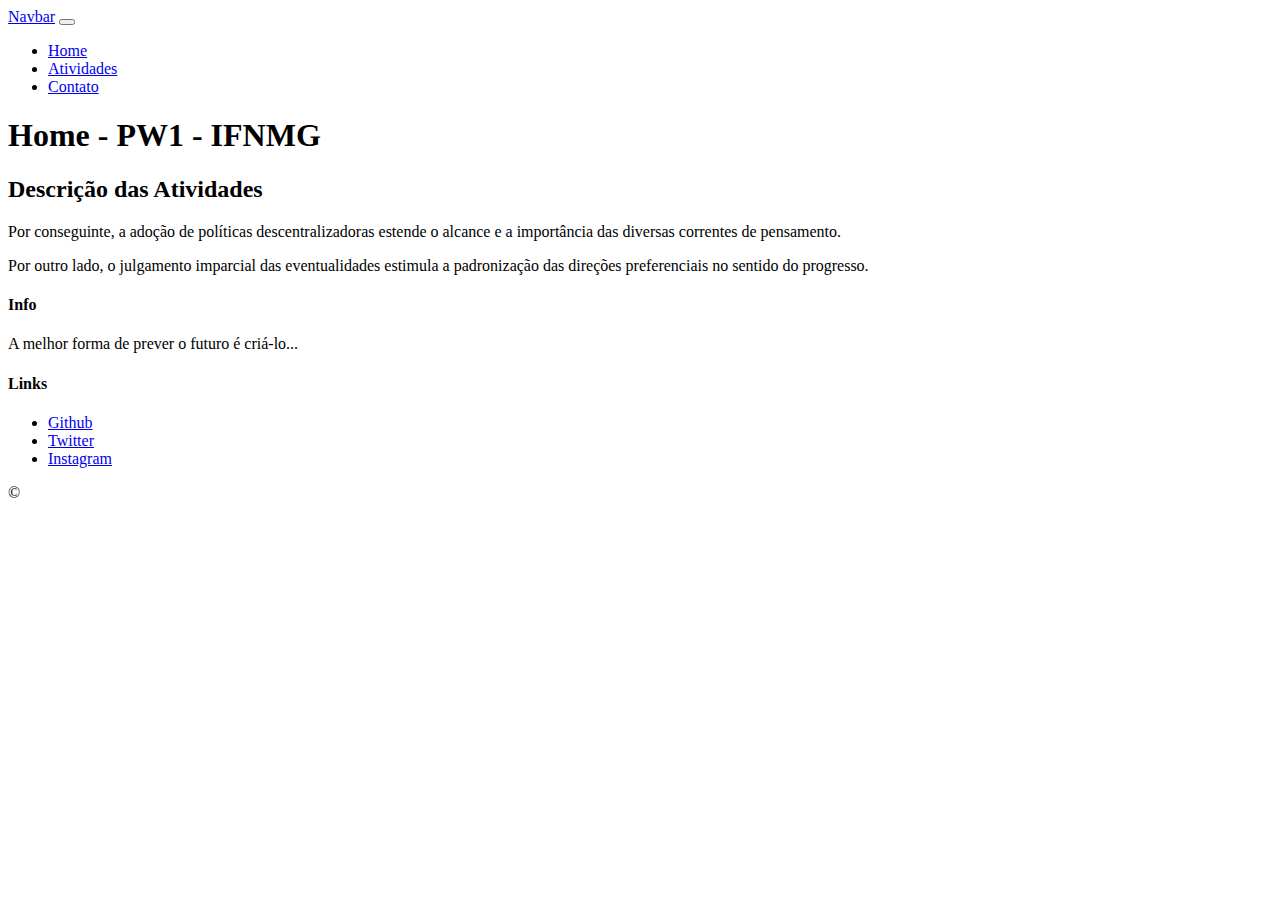
<file: index.html>
<html>
  <head>
 
    <meta charset="UTF-8">   
    <title>Home</title> 
    <link href="https://cdn.jsdelivr.net/npm/bootstrap@5.1.3/dist/css/bootstrap.min.css" rel="stylesheet" integrity="sha384-1BmE4kWBq78iYhFldvKuhfTAU6auU8tT94WrHftjDbrCEXSU1oBoqyl2QvZ6jIW3" crossorigin="anonymous">
    
   
   
     
    
  </head>  
  <body>
    <div class="container">
    <nav class="navbar navbar-expand-lg navbar-light bg-light">
    <div class="container-fluid">
      <a class="navbar-brand" href="#">Navbar</a>
      <button class="navbar-toggler" type="button" data-bs-toggle="collapse" data-bs-target="#navbarSupportedContent" aria-controls="navbarSupportedContent" aria-expanded="false" aria-label="Toggle navigation">
        <span class="navbar-toggler-icon"></span>
      </button>
      <div class="collapse navbar-collapse" id="navbarSupportedContent">
        <ul class="navbar-nav me-auto mb-2 mb-lg-0">
          <li class="nav-item">
            <a class="nav-link active" aria-current="page" href="#">Home</a>
          </li>
          <li class="nav-item">
            <a class="nav-link" href="#">Atividades</a>
          </li>
          <li class="nav-item">
          <a class="nav-link" href="#">Contato</a>
        </li>
        </ul>
      </div>
    </div>
  </nav>
      <header class="page-header">
        <h1>Home - PW1 - IFNMG</h1>
      </header>
      <div class="row">
        <div role="main" class="col-md-8">
          <h2>Descrição das Atividades</h2>
          <p>Por conseguinte, a adoção de políticas descentralizadoras estende o alcance e a importância das diversas correntes de pensamento.</p>
          <p>Por outro lado, o julgamento imparcial das eventualidades estimula a padronização das direções preferenciais no sentido do progresso.</p>
        </div>
        </div>
      </div>
      <aside role="complementary" class="col-md-4">
        <div class="panel panel- default">
          <div class="panel-bady"> 
            <h4>Info</h4>
            <p>A melhor forma de prever o futuro é criá-lo...</p>
          </div>  
        </div> 
        <div class="panel panel-default">
        </div>
        <h4>Links</h4>
        <ul class="list-unstyled">
          <li><a href="#">Github</a></li>
          <li><a href="#">Twitter</a></li>
          <li><a href="#">Instagram</a></li>

        </ul>
        </div>
        </div>
        </div>
      </aside>
      <footer>
        <p class="text-muted">&copy;</p>
      </footer>
    </div>
   
  </body> 
</html>
</file>
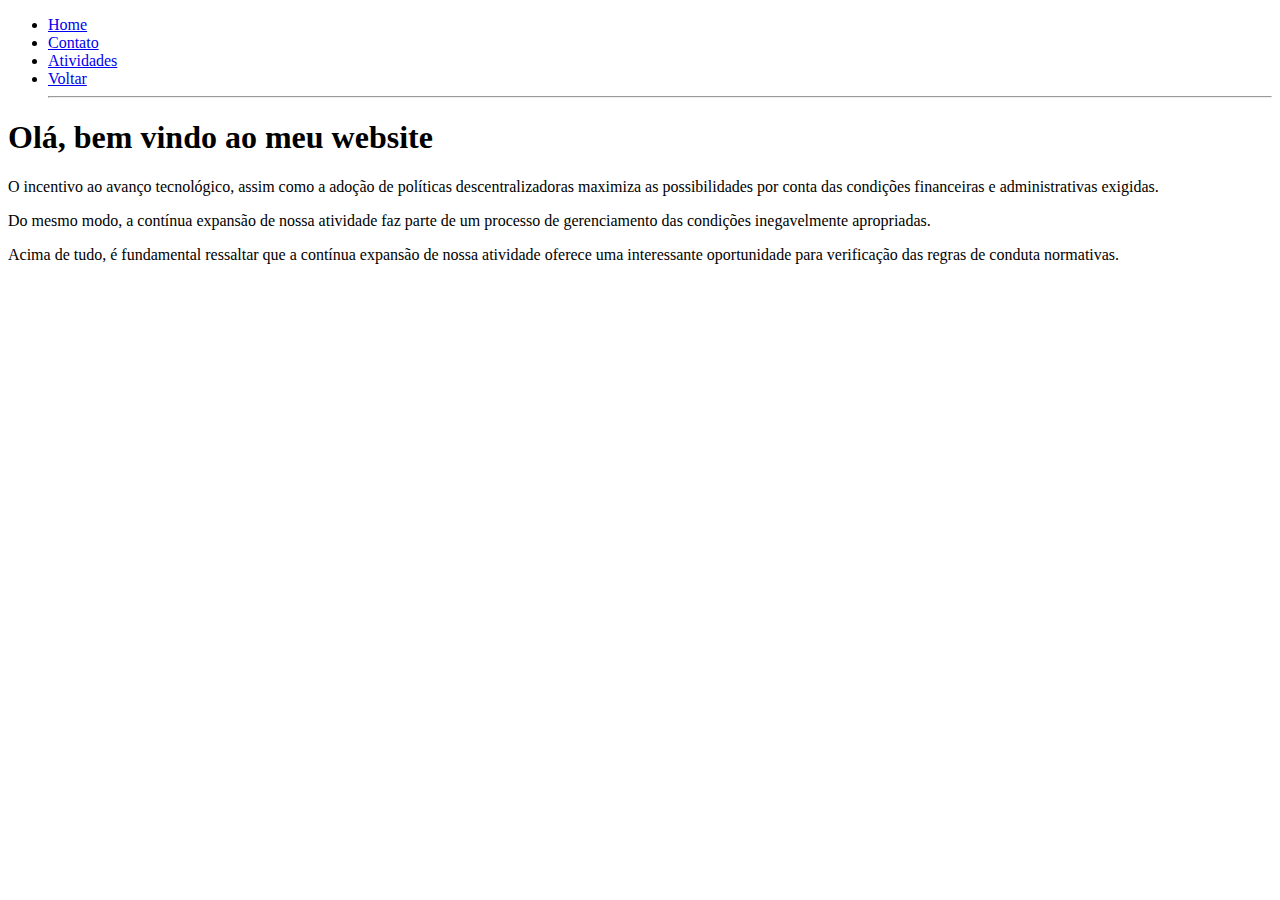
<file: avaliacoes/atividade1/index.html>
<!DOCTYPE html>
<html lang="en">
<head>
    <meta charset="UTF-8">
    <title>Home</title>
</head>
<body>
    <ul>
        <li><a href="index.html">Home</a>
        </li>
        <li> <a href="contato.html">Contato</a></li>
        <li> <a href="atividades.html">Atividades</a></li>
        <li><a href="../index.html">Voltar</a></li>
        <hr/>
    </ul>
        <h1>Olá, bem vindo ao meu website</h1>
        <p> O incentivo ao avanço tecnológico, assim como a adoção de políticas descentralizadoras maximiza
        as  possibilidades por conta das condições financeiras e administrativas exigidas.</p>
        <p>Do mesmo modo, a contínua expansão de nossa atividade faz parte de um processo de gerenciamento 
            das condições inegavelmente apropriadas.</p>
        <p>Acima de tudo, é fundamental ressaltar que a contínua expansão de nossa atividade oferece uma
            interessante oportunidade para verificação das regras de conduta normativas.</p>
        
</body>
</html>
</file>
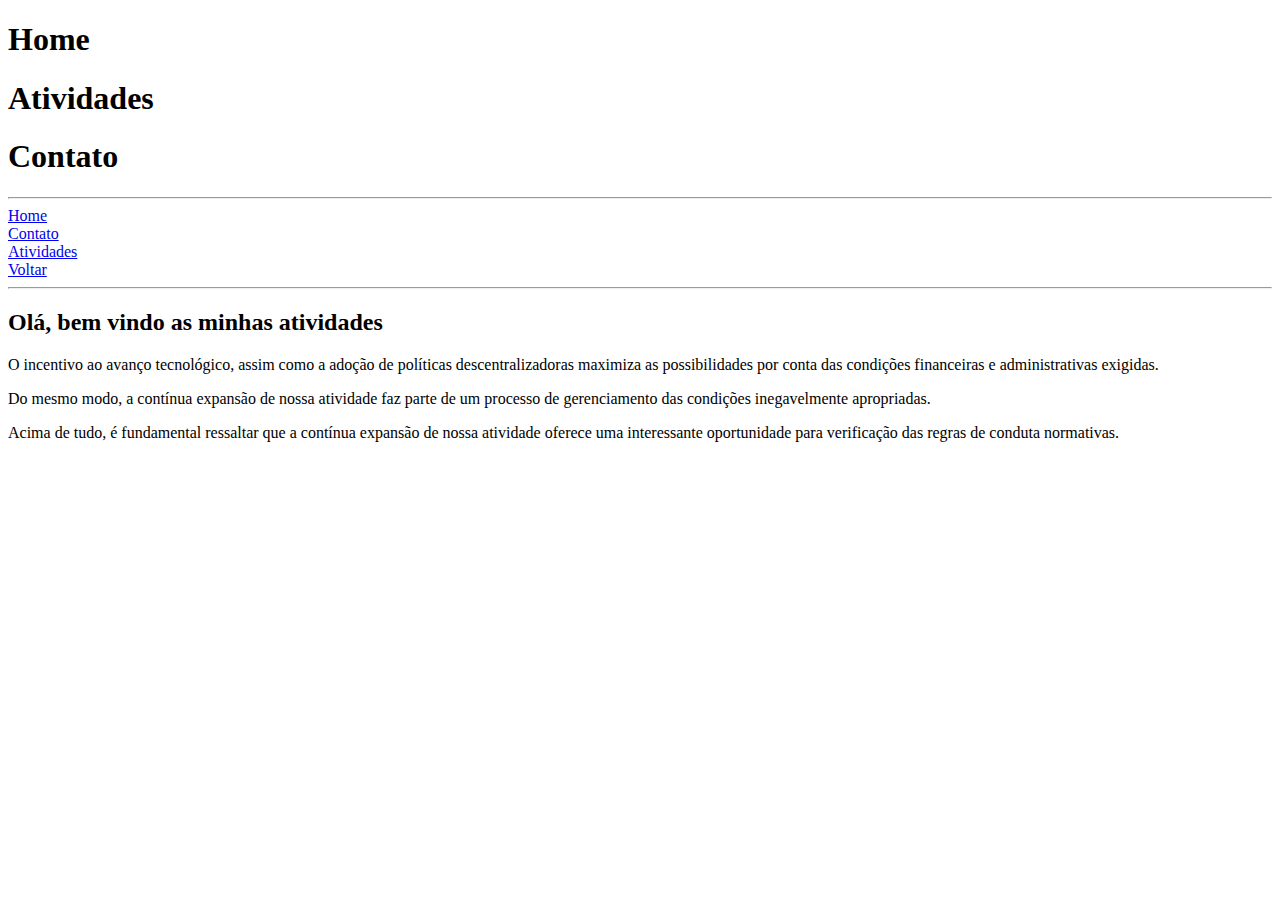
<file: avaliacoes/atividade2/index.html>
<!DOCTYPE html>
<html lang="en">
<head>
    <meta charset="UTF-8">
    <title>Home</title>
</head>
<body>
<header>
<h1>Home</h1>
<h1>Atividades</h1> 
<h1>Contato</h1>
</header>
<hr
    <ul>
        <li><a href="index.html">Home</a>
        </li>
        <li> <a href="contato.html">Contato</a></li>
        <li> <a href="atividades.html">Atividades</a></li>
        <li><a href="../index.html">Voltar</a></li>
        <hr/>
    </ul> 
    
    <main>
    <h2>Olá, bem vindo as minhas atividades</h2>
   <p> O incentivo ao avanço tecnológico, assim como a adoção de políticas descentralizadoras maximiza
   as  possibilidades por conta das condições financeiras e administrativas exigidas.</p>
   <p>Do mesmo modo, a contínua expansão de nossa atividade faz parte de um processo de gerenciamento 
       das condições inegavelmente apropriadas.</p>
   <p>Acima de tudo, é fundamental ressaltar que a contínua expansão de nossa atividade oferece uma
       interessante oportunidade para verificação das regras de conduta normativas.</p>
      
   </main>
</body>
</html>
</file>
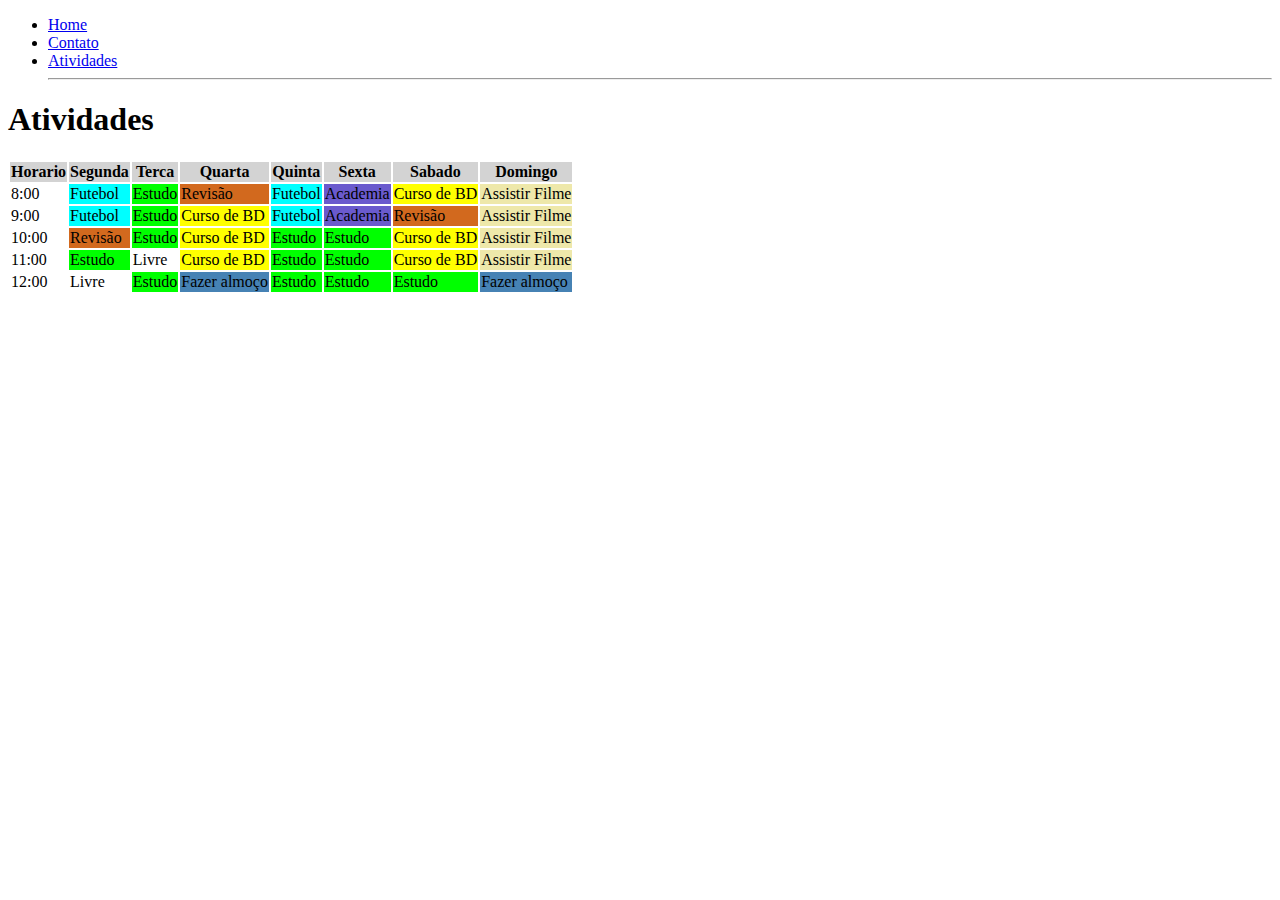
<file: avaliacoes/atividade1/atividades.html>
<!DOCTYPE html>
<html lang="en"> 
<head>
    <meta charset="UTF-8">
    <title>Atividades</title>  
</head>
<body>
    <ul>
        <li><a href="index.html">Home</a>
        </li>
        <li> <a href="contato.html">Contato</a></li>
        <li> <a href="atividades.html">Atividades</a></li>
        <hr/>
    </ul> 

<h1>Atividades</h1>
    <table> 
        <tr bgcolor="D3D3D3">
            <th>Horario</th>
            <th>Segunda</th>
            <th>Terca</th>
            <th>Quarta</th>
            <th>Quinta</th>
            <th>Sexta</th>
            <th>Sabado</th>
            <th>Domingo</th>
        </tr>

        <tr>
            <td>8:00</td> 
           <td bgcolor="00FFFF">Futebol</td>
           <td bgcolor="00FF00">Estudo</td>
           <td bgcolor="D2691E">Revisão</td>
           <td bgcolor="00FFFF">Futebol</td>
           <td bgcolor="6A5ACD">Academia</td>
           <td bgcolor="FFFF00">Curso de BD</td>
           <td bgcolor="EEE8AA">Assistir Filme</td>
        </tr>

        <tr>
            <td>9:00</td>
            <td bgcolor="00FFFF">Futebol</td>
            <td bgcolor="00FF00">Estudo</td>
            <td bgcolor="FFFF00">Curso de BD</td>
            <td bgcolor="00FFFF">Futebol</td>
            <td bgcolor="6A5ACD">Academia</td>
            <td bgcolor="D2691E">Revisão</td>
            <td bgcolor="EEE8AA">Assistir Filme</td>
        </tr>

        <tr>
            <td>10:00</td> 
            <td bgcolor="D2691E">Revisão</td>
            <td bgcolor="00FF00">Estudo</td>
            <td bgcolor="FFFF00">Curso de BD</td>
            <td bgcolor="00FF00">Estudo</td>
            <td bgcolor="00FF00">Estudo</td>
            <td bgcolor="FFFF00">Curso de BD</td>
            <td bgcolor="EEE8AA">Assistir Filme</td>
            
        </tr>

        <tr>
            <td>11:00</td>
            <td bgcolor="00FF00">Estudo</td>
            <td>Livre</td>
            <td bgcolor="FFFF00">Curso de BD</td>
            <td bgcolor="00FF00">Estudo</td>
            <td bgcolor="00FF00">Estudo</td>
            <td bgcolor="FFFF00">Curso de BD</td>
            <td bgcolor="EEE8AA">Assistir Filme</td>
        </tr>

        <tr>
            <td>12:00</td>
            <td>Livre</td>
            <td bgcolor="00FF00">Estudo</td>
            <td bgcolor="4682B4">Fazer almoço</td>
            <td bgcolor="00FF00">Estudo</td>
            <td bgcolor="00FF00">Estudo</td>
            <td bgcolor="00FF00">Estudo</td>
            <td bgcolor="4682B4">Fazer almoço</td>
        </tr>
        
        

        
        
    </table>

</body>
</html>
</file>
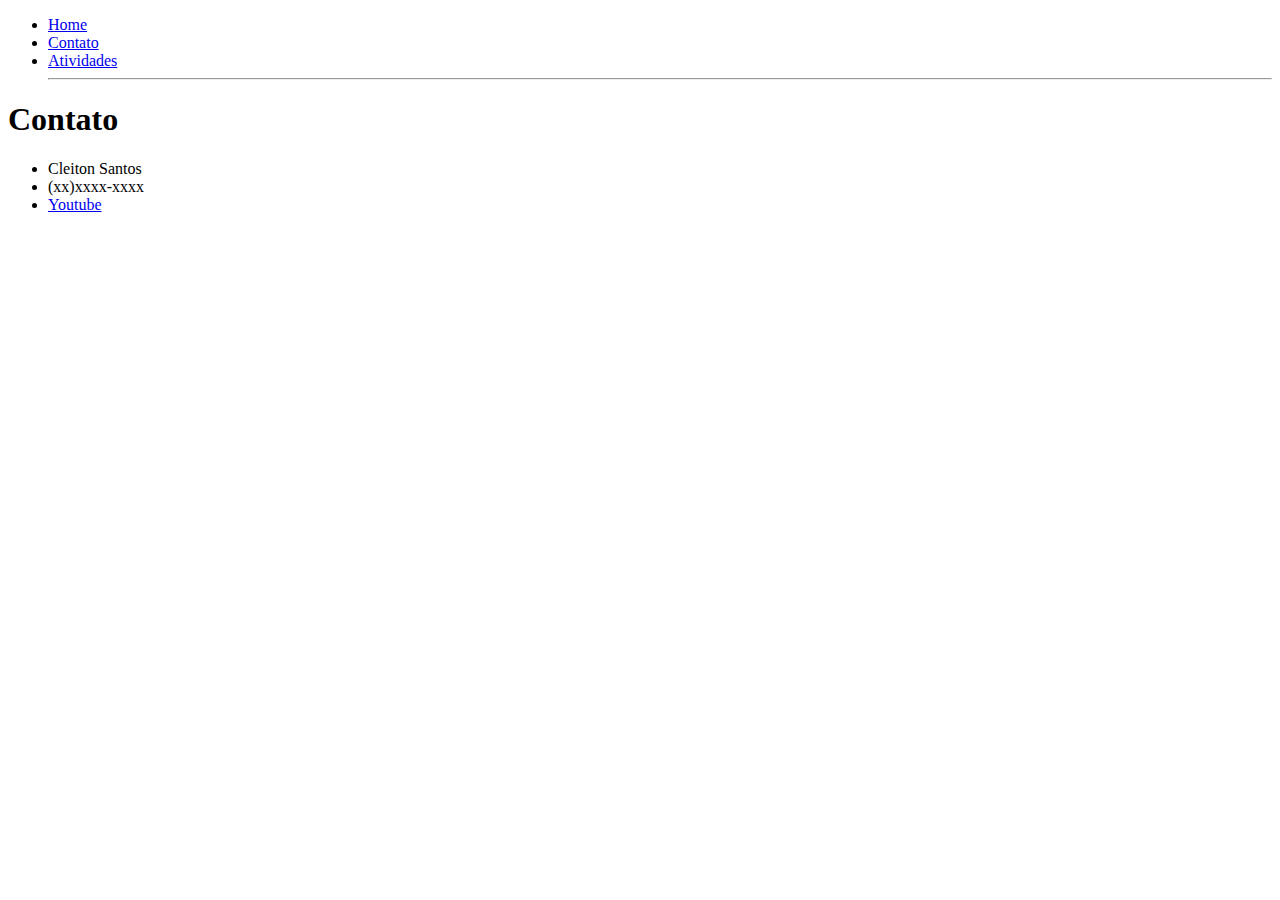
<file: avaliacoes/atividade1/contato.html>
<!DOCTYPE html>
<html lang="en">
<head>
    <meta charset="UTF-8">
    <title>Document</title>
</head> 
<body>
    <ul>
        <li><a href="index.html">Home</a>
        </li> 
        <li> <a href="contato.html">Contato</a></li>
        <li> <a href="atividades.html">Atividades</a></li>
        <hr/>
    </ul>
    <h1>Contato</h1>
    <ul>
        <li >Cleiton Santos</li>
        <li>(xx)xxxx-xxxx</li>
        <li><a href="https://youtu.be/KX3GLDvKJzI">Youtube</a></li>
       
    </ul>
</body> 
</html>
</file>
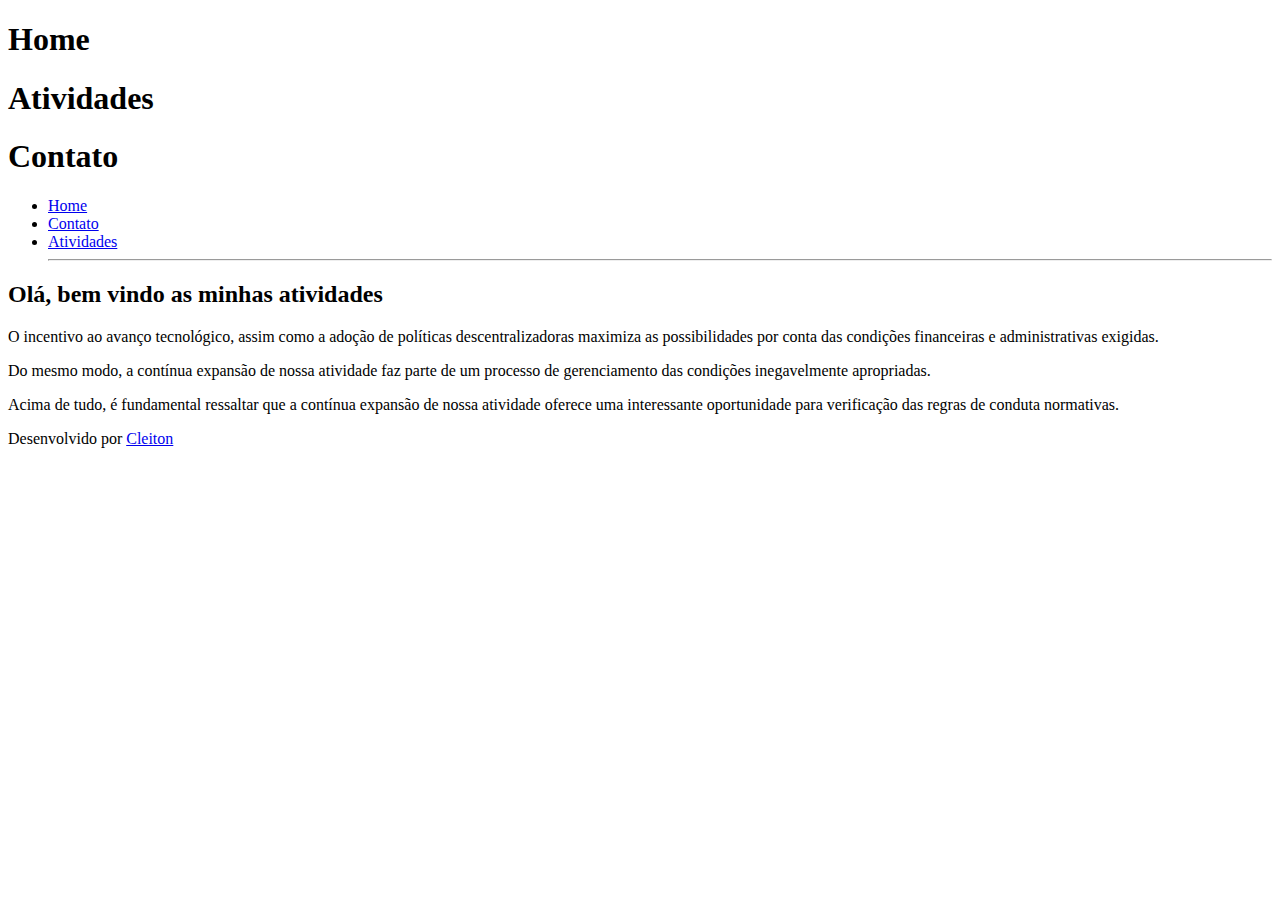
<file: avaliacoes/atividade2/atividades.html>
<!DOCTYPE html>
<html lang="en"> 
<head>
    <meta charset="UTF-8"> 
    <title>Atividades</title>  
</head>
<body>
    <header>
        <h1>Home</h1>
        <h1>Atividades</h1>
        <h1>Contato</h1>
    </header>
    <ul>
        <li><a href="index.html">Home</a>
        </li>
        <li> <a href="contato.html">Contato</a></li>
        <li> <a href="atividades.html">Atividades</a></li>
        <hr/>
    </ul> 
    <main>
    <h2>Olá, bem vindo as minhas atividades</h2>
   <p> O incentivo ao avanço tecnológico, assim como a adoção de políticas descentralizadoras maximiza
   as  possibilidades por conta das condições financeiras e administrativas exigidas.</p>
   <p>Do mesmo modo, a contínua expansão de nossa atividade faz parte de um processo de gerenciamento 
       das condições inegavelmente apropriadas.</p>
   <p>Acima de tudo, é fundamental ressaltar que a contínua expansão de nossa atividade oferece uma
       interessante oportunidade para verificação das regras de conduta normativas.</p>
      
   </main> 

    <footer>
    <p>Desenvolvido por <a href="https://github.com/cleitomarinho25/Atvdd---3"> Cleiton</a></p>
    </footer>



</body>
</html>
</file>
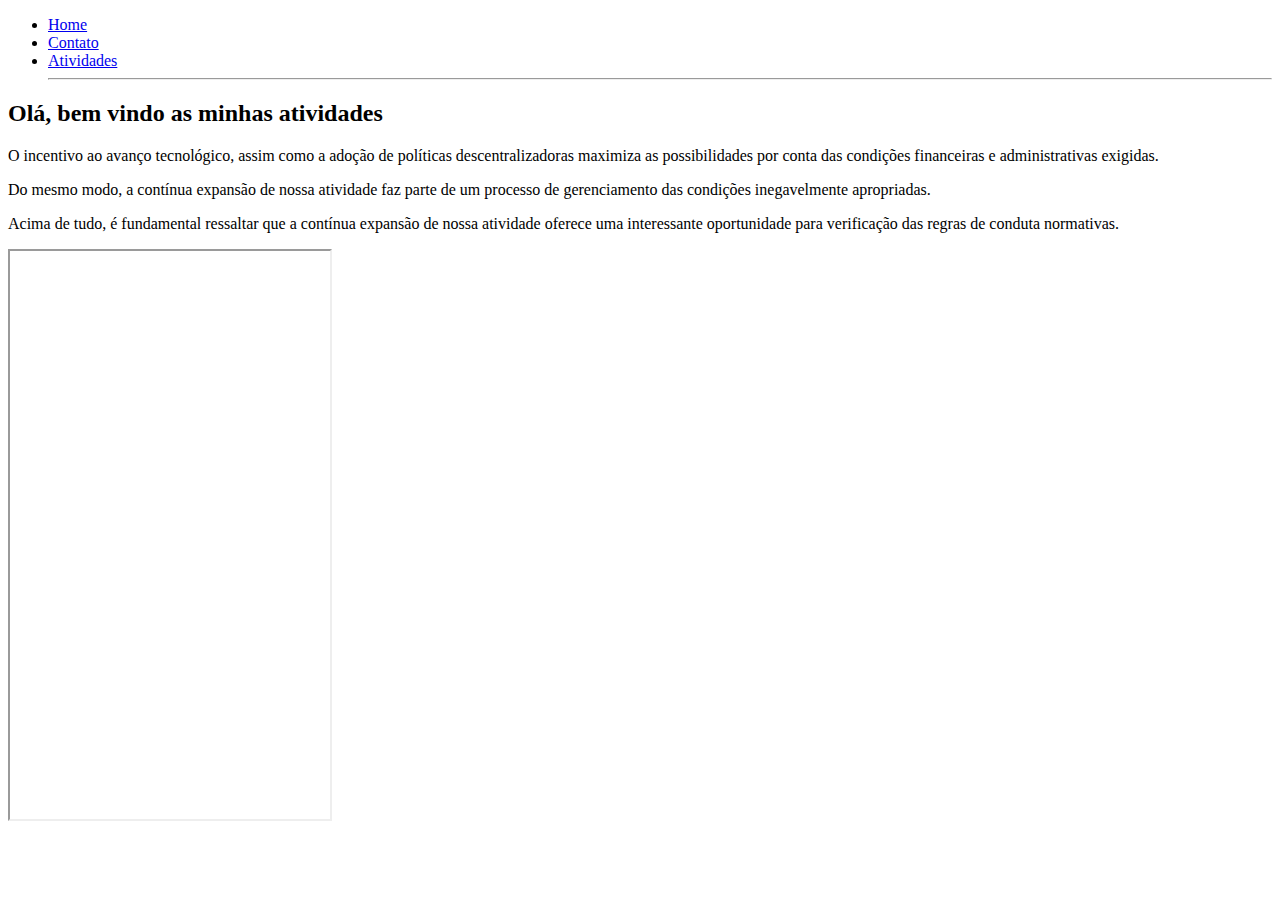
<file: avaliacoes/atividade2/contato.html>
<!DOCTYPE html>
<html lang="en">
<head>
    <meta charset="UTF-8">
    <title>Document</title> 
</head> 
<body>
    <ul>
        <li><a href="index.html">Home</a>
        </li> 
        <li> <a href="contato.html">Contato</a></li>
        <li> <a href="atividades.html">Atividades</a></li>
        <hr/> 
        
       
    </ul>
    <main>
    <h2>Olá, bem vindo as minhas atividades</h2>
   <p> O incentivo ao avanço tecnológico, assim como a adoção de políticas descentralizadoras maximiza
   as  possibilidades por conta das condições financeiras e administrativas exigidas.</p>
   <p>Do mesmo modo, a contínua expansão de nossa atividade faz parte de um processo de gerenciamento 
       das condições inegavelmente apropriadas.</p>
   <p>Acima de tudo, é fundamental ressaltar que a contínua expansão de nossa atividade oferece uma
       interessante oportunidade para verificação das regras de conduta normativas.</p>

     
   </main>
   <iframe src="https://www.instagram.com/p/CW09CZdMdhi/?utm_source=ig_web_button_share_sheet" width="320" height="568"></iframe>
   
</body> 
</html>
</file>
